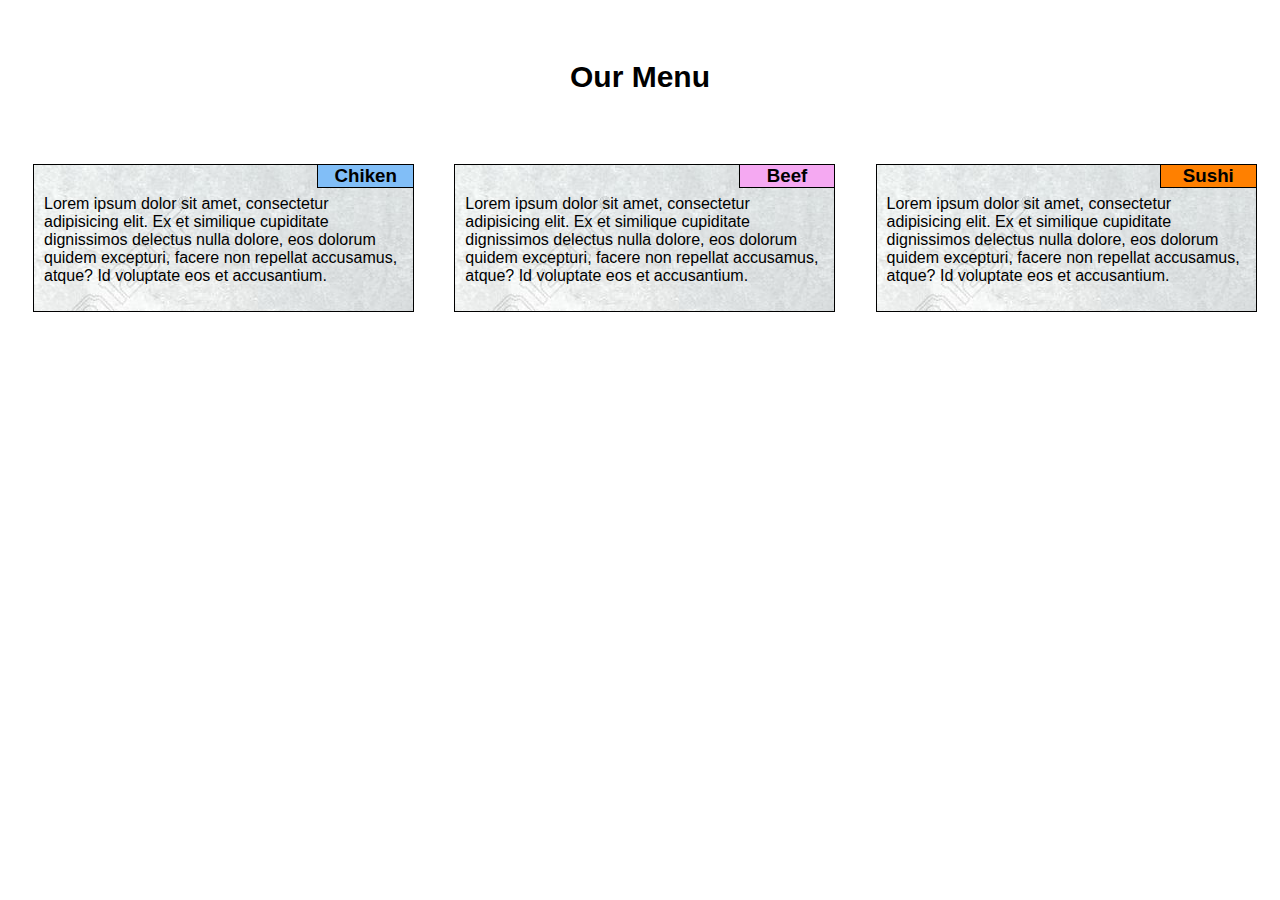
<file: module2-solution/index.html>
<!doctype html>
<html lang="en">
  <head>
    <meta charset="utf-8">
    <meta name="viewport" content="width=device-width, initial-scale=1">
    <title>Assignement Solution for Module 2</title>
    <link rel="stylesheet" href="css/style.css">
  </head>
<body>
<h1> Our Menu </h1> 
<div class="col-lg-4 col-md-6">
<div class="col gray">
<h3 class="blue"> Chiken </h3>  
<p>Lorem ipsum dolor sit amet, consectetur adipisicing elit. Ex et similique cupiditate dignissimos delectus nulla dolore, eos dolorum quidem excepturi, facere non repellat accusamus, atque? Id voluptate eos et accusantium.</p>
</div> </div>
<div class="col-lg-4 col-md-6 ">
<div class="col gray">
<h3 class="rose"> Beef </h3> 
<p>Lorem ipsum dolor sit amet, consectetur adipisicing elit. Ex et similique cupiditate dignissimos delectus nulla dolore, eos dolorum quidem excepturi, facere non repellat accusamus, atque? Id voluptate eos et accusantium.</p>
</div></div>
<div class="col-lg-4 col-md-12">
<div class="col gray">
<h3 class="red"> Sushi </h3> 
<p>Lorem ipsum dolor sit amet, consectetur adipisicing elit. Ex et similique cupiditate dignissimos delectus nulla dolore, eos dolorum quidem excepturi, facere non repellat accusamus, atque? Id voluptate eos et accusantium.</p>
</div></div>
</body>
</html>
</file>
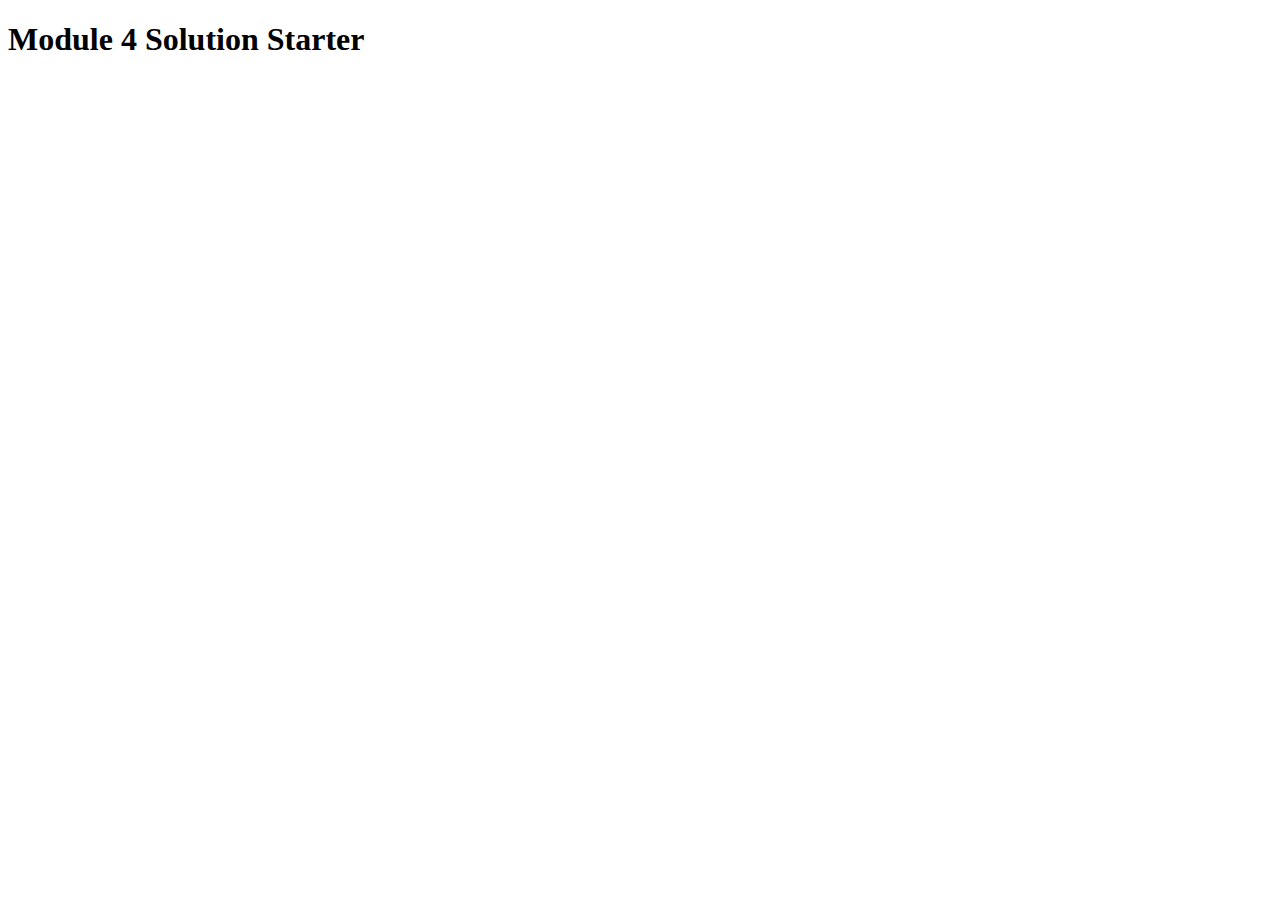
<file: module4-sol/index.html>
<!DOCTYPE html>
<html>
<head>
  <meta charset="utf-8">
  <title>Module 4 Solution Starter</title>
  <script>
    var names = []; // DO NOT REMOVE
  </script>
  <script src="SpeakHello.js"></script>
  <script src="SpeakGoodBye.js"></script>
  <script src="script.js"></script>
</head>
<body>
  <h1>Module 4 Solution Starter</h1>
</body>
</html>
</file>
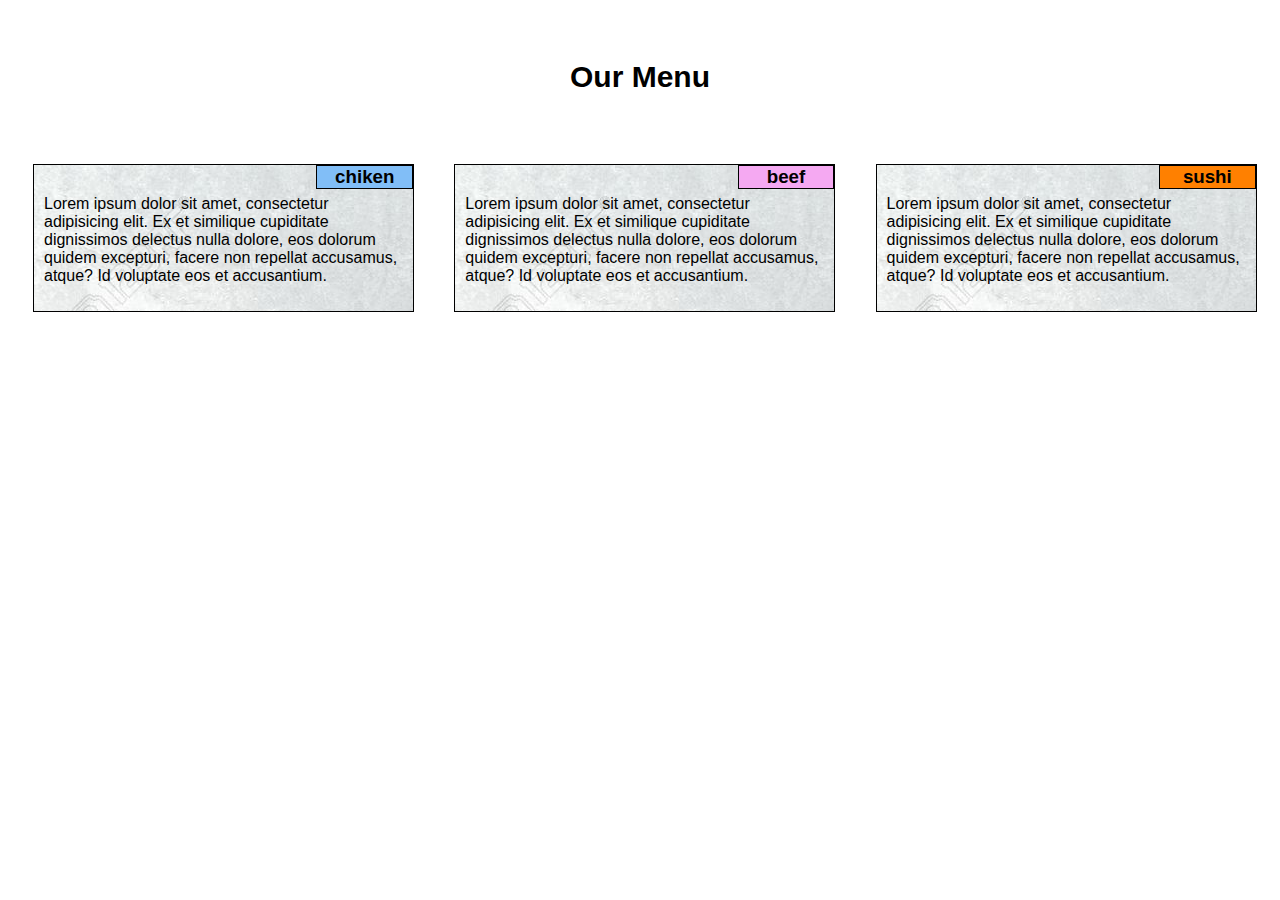
<file: site/index.html>
<!doctype html>
<html lang="en">
  <head>
    <meta charset="utf-8">
    <meta name="viewport" content="width=device-width, initial-scale=1">
    <title>Assignement Solution for Module 2</title>
    <link rel="stylesheet" href="css/style.css">
  </head>
<body>
<h1> Our Menu </h1> 
<div class="col-lg-4 col-md-6">
<div class="col gray">
<h3 class="blue"> chiken </h3>  
<p>Lorem ipsum dolor sit amet, consectetur adipisicing elit. Ex et similique cupiditate dignissimos delectus nulla dolore, eos dolorum quidem excepturi, facere non repellat accusamus, atque? Id voluptate eos et accusantium.</p>
</div> </div>
<div class="col-lg-4 col-md-6 ">
  <div class="col gray">
<h3 class="rose"> beef </h3> 
<p>Lorem ipsum dolor sit amet, consectetur adipisicing elit. Ex et similique cupiditate dignissimos delectus nulla dolore, eos dolorum quidem excepturi, facere non repellat accusamus, atque? Id voluptate eos et accusantium.</p>
</div></div>
<div class="col-lg-4 col-md-12">
  <div class="col gray">
<h3 class="red"> sushi </h3> 
<p>Lorem ipsum dolor sit amet, consectetur adipisicing elit. Ex et similique cupiditate dignissimos delectus nulla dolore, eos dolorum quidem excepturi, facere non repellat accusamus, atque? Id voluptate eos et accusantium.</p>
</div></div>


 </div>
</body>
</html>
</file>
<file: module2-solution/css/style.css>
* {
  font-family: Arial, Helvetica, sans-serif;
  font-style: black;

}
div {
	 background-color: #FFFFFF;
}
.col {
  border: 1px solid black;
  background-image: url("watercolor.jpg");
  width: 90%;
  margin-right: 10px;
  margin-left: 25px;
  margin-top: 50px;
}
h1 {
   margin-top: 60px;
  text-align: center;
  font-size: 30px;

}
h3{
  /*border: 1px solid black;*/
  border-bottom: 1px solid black;
        border-left: 1px solid black;
  background-color: #E54FE0;
  width: 25%;
  text-align: center;
  position: relative;
  margin: 0;
  float: right;
  
}
p {
  padding: 10px;
  margin-top: 20px;
  font-family: Helvetica;
  color: black;
}

.rose {
background-color: #F5A9F2;	
}
.blue{
	background-color: #81BEF7;
}
.red {
	background-color: #FF8000;
}
.gray{
	background-color: #D8D8D8;
}

@media (min-width: 992px) {
  .col-lg-1, .col-lg-2, .col-lg-3, .col-lg-4, .col-lg-5, .col-lg-6, .col-lg-7, .col-lg-8, .col-lg-9, .col-lg-10, .col-lg-11, .col-lg-12 {
    float: left;
  }
  .col-lg-1 {
    width: 8.33%;
  }
  .col-lg-2 {
    width: 16.66%;
  }
  .col-lg-3 {
    width: 25%;
  }
  .col-lg-4 {
    width: 33.33%;
  }
  .col-lg-5 {
    width: 41.66%;
  }
  .col-lg-6 {
    width: 50%;
  }
  .col-lg-7 {
    width: 58.33%;
  }
  .col-lg-8 {
    width: 66.66%;
  }
  .col-lg-9 {
    width: 74.99%;
  }
  .col-lg-10 {
    width: 83.33%;
  }
  .col-lg-11 {
    width: 91.66%;
  }
  .col-lg-12 {
    width: 100%;
  }
}

/********** Medium devices only **********/
@media (min-width: 768px) and (max-width: 991px) {
  .col-md-1, .col-md-2, .col-md-3, .col-md-4, .col-md-5, .col-md-6, .col-md-7, .col-md-8, .col-md-9, .col-md-10, .col-md-11, .col-md-12 {
    float: left;
  }
  .col-md-1 {
    width: 8.33%;
  }
  .col-md-2 {
    width: 16.66%;
  }
  .col-md-3 {
    width: 25%;
  }
  .col-md-4 {
    width: 33.33%;
  }
  .col-md-5 {
    width: 41.66%;
  }
  .col-md-6 {
    width: 50%;
  }
  .col-md-7 {
    width: 58.33%;
  }
  .col-md-8 {
    width: 66.66%;
  }
  .col-md-9 {
    width: 74.99%;
  }
  .col-md-10 {
    width: 83.33%;
  }
  .col-md-11 {
    width: 91.66%;
  }
  .col-md-12 {
    width: 100%;
  }
}
</file>
<file: site/css/style.css>
* {
  font-family: Arial, Helvetica, sans-serif;
  font-style: black;

}
div {
	 background-color: #FFFFFF;
}
.col {
  border: 1px solid black;
  background-image: url("watercolor.jpg");
  width: 90%;
  margin-right: 10px;
  margin-left: 25px;
  margin-top: 50px;
}
h1 {
   margin-top: 60px;
  text-align: center;
  font-size: 30px;

}
h3{
  border: 1px solid black;
  background-color: #E54FE0;
  width: 25%;
  text-align: center;
  position: relative;
  margin: 0;
  float: right;
  
}
p {
  padding: 10px;
  margin-top: 20px;
  font-family: Helvetica;
  color: black;
}

.rose {
background-color: #F5A9F2;	
}
.blue{
	background-color: #81BEF7;
}
.red {
	background-color: #FF8000;
}
.gray{
	background-color: #D8D8D8;
}

@media (min-width: 992px) {
  .col-lg-1, .col-lg-2, .col-lg-3, .col-lg-4, .col-lg-5, .col-lg-6, .col-lg-7, .col-lg-8, .col-lg-9, .col-lg-10, .col-lg-11, .col-lg-12 {
    float: left;
  }
  .col-lg-1 {
    width: 8.33%;
  }
  .col-lg-2 {
    width: 16.66%;
  }
  .col-lg-3 {
    width: 25%;
  }
  .col-lg-4 {
    width: 33.33%;
  }
  .col-lg-5 {
    width: 41.66%;
  }
  .col-lg-6 {
    width: 50%;
  }
  .col-lg-7 {
    width: 58.33%;
  }
  .col-lg-8 {
    width: 66.66%;
  }
  .col-lg-9 {
    width: 74.99%;
  }
  .col-lg-10 {
    width: 83.33%;
  }
  .col-lg-11 {
    width: 91.66%;
  }
  .col-lg-12 {
    width: 100%;
  }
}

/********** Medium devices only **********/
@media (min-width: 768px) and (max-width: 991px) {
  .col-md-1, .col-md-2, .col-md-3, .col-md-4, .col-md-5, .col-md-6, .col-md-7, .col-md-8, .col-md-9, .col-md-10, .col-md-11, .col-md-12 {
    float: left;
  }
  .col-md-1 {
    width: 8.33%;
  }
  .col-md-2 {
    width: 16.66%;
  }
  .col-md-3 {
    width: 25%;
  }
  .col-md-4 {
    width: 33.33%;
  }
  .col-md-5 {
    width: 41.66%;
  }
  .col-md-6 {
    width: 50%;
  }
  .col-md-7 {
    width: 58.33%;
  }
  .col-md-8 {
    width: 66.66%;
  }
  .col-md-9 {
    width: 74.99%;
  }
  .col-md-10 {
    width: 83.33%;
  }
  .col-md-11 {
    width: 91.66%;
  }
  .col-md-12 {
    width: 100%;
  }
}
</file>
